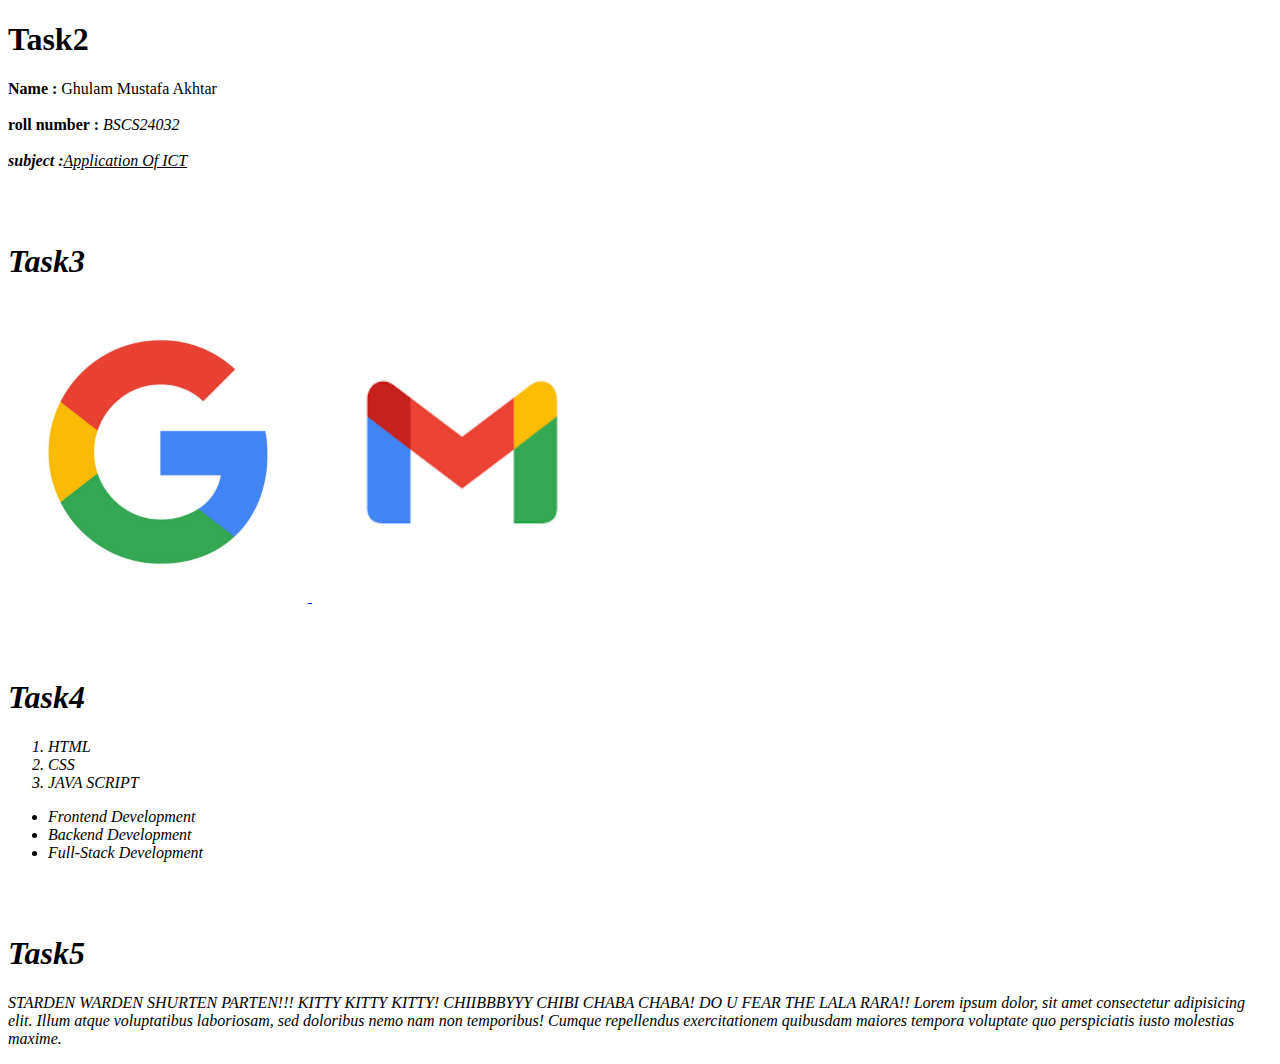
<file: index.html>
<!DOCTYPE html>
<html lang="en">
<head>
    <meta charset="UTF-8">
    <meta name="viewport" content="width=device-width, initial-scale=1.0">
    <title>Document</title>
</head>
<body>
        <h1><b>Task2</b></h1>
    
        <p><b>Name :</b> Ghulam Mustafa Akhtar
        <br>
        <br>
        <b>roll number :</b> <i>BSCS24032<i>
        <br>
        <br>
        <b>subject :</b><u>Application Of ICT</u></i></i></p><i><i>
    
        <br>
        <br>
    
        <h1>Task3</h1>
       <p>
        <a href="https://www.google.co.uk/"><img src="channels4_profile.jpg" width="300" lenght="300">
        <a href="https://www.google.co.uk/" target ="_blank"> <img src="images.png" width="300" lenght="300">
        </a></a></p>
        <p></p>
        
    
        <br>
        <br>

        <h1> Task4 </h1>
    

        <ol>
            <li>HTML </li>
            <li>CSS </li>
            <li>JAVA SCRIPT </li>
        </ol>

        <ul>
         <li>Frontend Development </li>
         <li>Backend Development</li>
         <li>Full-Stack Development</li>
        </ul>
 
        <br><br>

        <h1>Task5</h1>
    
        <div class="firstdiv">
            <p>
                STARDEN WARDEN SHURTEN PARTEN!!! KITTY KITTY KITTY! CHIIBBBYYY CHIBI CHABA CHABA! DO U FEAR THE LALA RARA!!
                Lorem ipsum dolor, sit amet consectetur adipisicing elit. Illum atque voluptatibus laboriosam, sed doloribus nemo nam
                non temporibus! Cumque repellendus exercitationem quibusdam maiores tempora voluptate quo perspiciatis iusto molestias 
                maxime.
            </p>
        </div>
    
       
</body>
</html>
</file>
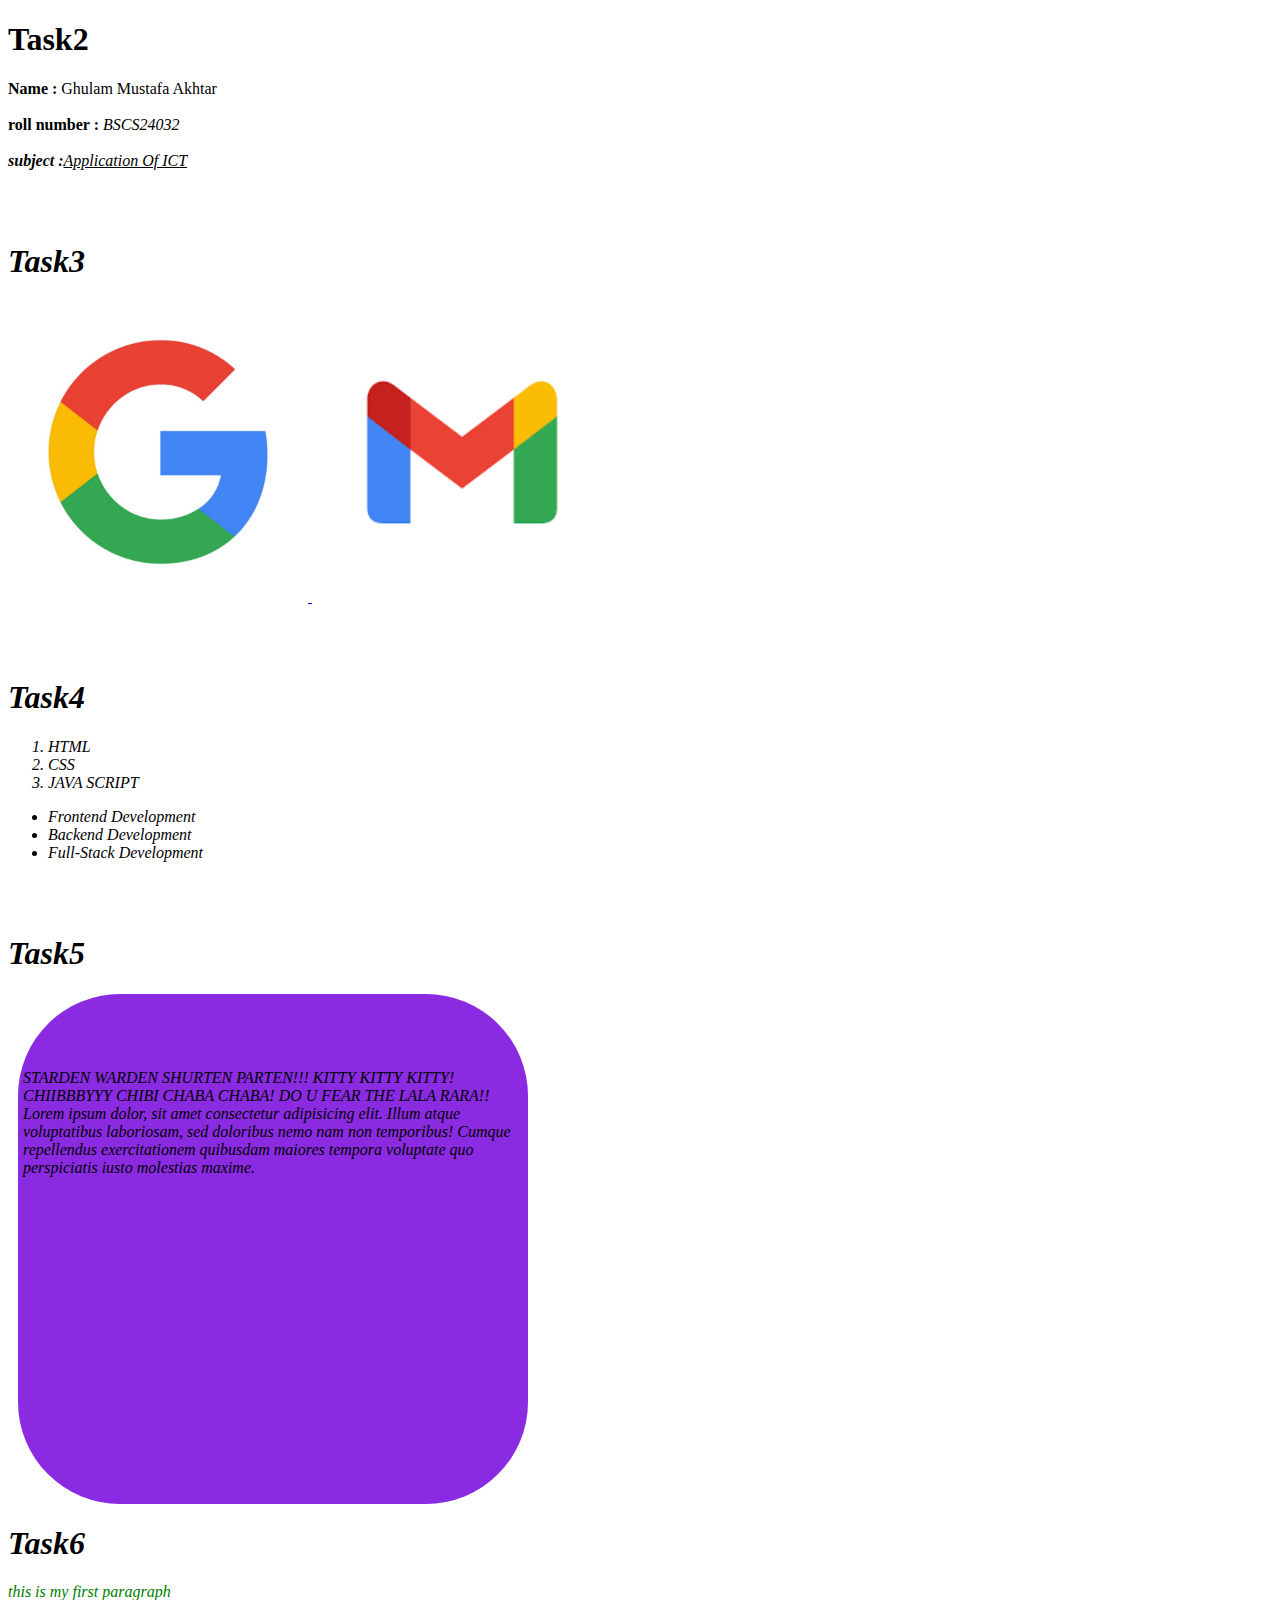
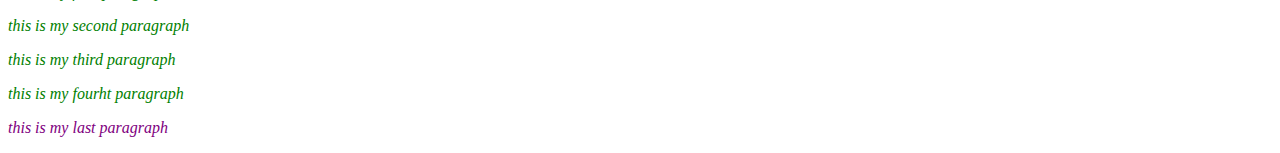
<file: bscs24032.html>
<!DOCTYPE html>
<html lang="en">
<head>
    <meta charset="UTF-8">
    <meta name="viewport" content="width=device-width, initial-scale=1.0">
    <title>Document</title>
    <link rel="stylesheet" href="bscs24032.css">
</head>
<body>
        <h1><b>Task2</b></h1>
    
        <p><b>Name :</b> Ghulam Mustafa Akhtar
        <br>
        <br>
        <b>roll number :</b> <i>BSCS24032<i>
        <br>
        <br>
        <b>subject :</b><u>Application Of ICT</u></i></i></p><i><i>
    
        <br>
        <br>
    
        <h1>Task3</h1>
       <p>
        <a href="https://www.google.co.uk/"><img src="channels4_profile.jpg" width="300" lenght="300">
        <a href="https://www.gmail.com/" target ="_blank"> <img src="images.png" width="300" lenght="300">
        </a></a></p>
        <p></p>
        
    
        <br>
        <br>

        <h1> Task4 </h1>
    

        <ol>
            <li>HTML </li>
            <li>CSS </li>
            <li>JAVA SCRIPT </li>
        </ol>

        <ul>
         <li>Frontend Development </li>
         <li>Backend Development</li>
         <li>Full-Stack Development</li>
        </ul>
 
        <br><br>

        <h1>Task5</h1>
    
        <div class="firstdiv">
            <p>
                <br><br><br>
                STARDEN WARDEN SHURTEN PARTEN!!! KITTY KITTY KITTY! CHIIBBBYYY CHIBI CHABA CHABA! DO U FEAR THE LALA RARA!!
                Lorem ipsum dolor, sit amet consectetur adipisicing elit. Illum atque voluptatibus laboriosam, sed doloribus nemo nam
                non temporibus! Cumque repellendus exercitationem quibusdam maiores tempora voluptate quo perspiciatis iusto molestias 
                maxime.
            </p>
        </div>
    
        <h1>Task6</h1>
    
        <p class="normal-para">this is my first paragraph</p>
        <p class="normal-para">this is my second paragraph</p>
        <p class="normal-para">this is my third paragraph</p>
        <p class="normal-para">this is my fourht paragraph</p>
        
        <p class="fav-para">this is my last paragraph</p>
        
        </i></i>

</body>
</html>
</file>
<file: bscs24032.css>
.firstdiv{
    height: 500px;
    width: 500px;
    background-color: blueviolet; 
    border-width: 3px;
    border-color: brown;
    border-radius: 20%;
    margin: 10px;
    padding: 5px;
}
    
.normal-para{
    color: green;
}

.fav-para{
    color: purple;
}
</file>
